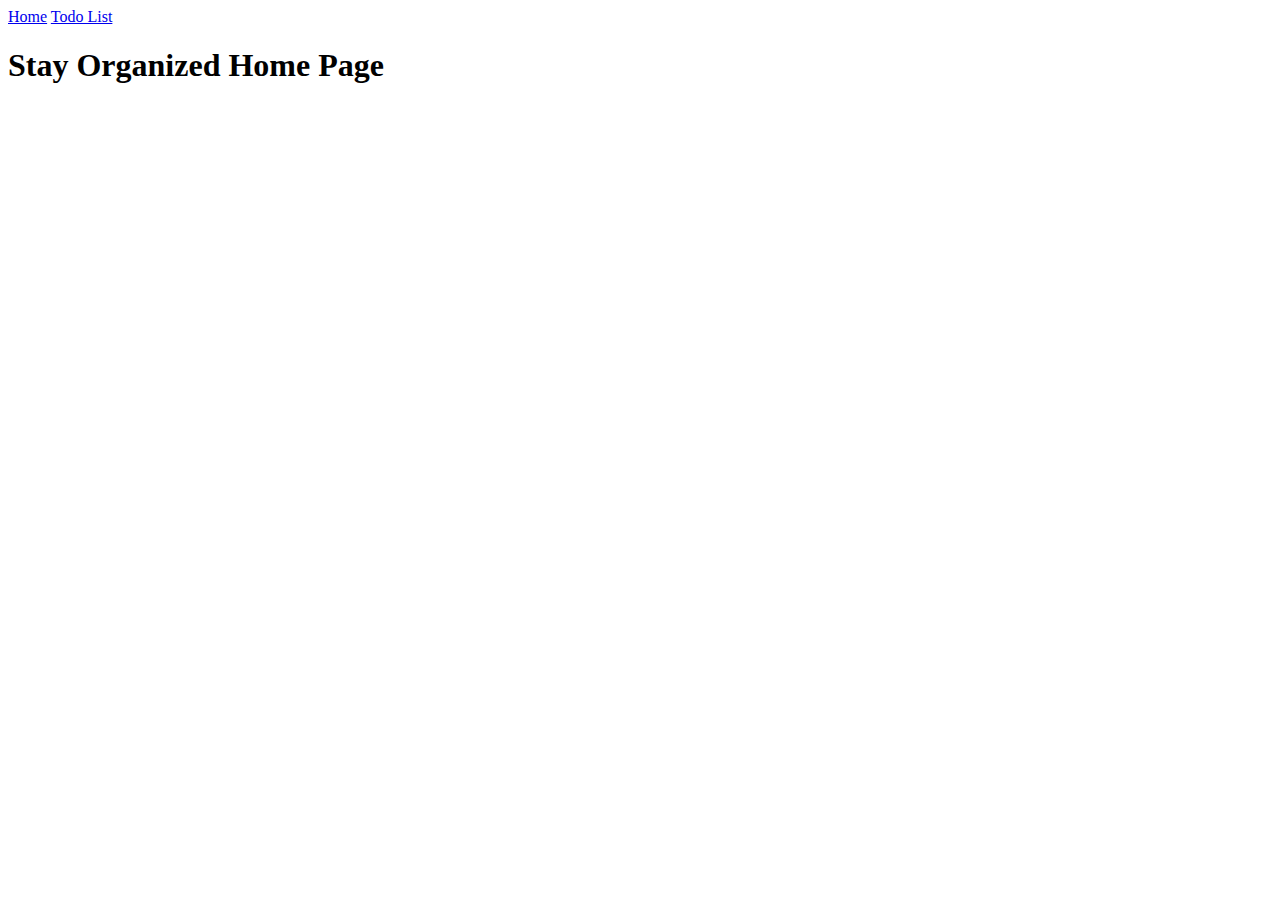
<file: index.html>
<!DOCTYPE html>
<html lang="en">
<head>
    <meta charset="UTF-8">
    <meta name="viewport" content="width=device-width, initial-scale=1.0">
    <title>Stay Organized</title>
    <link href="https://cdn.jsdelivr.net/npm/bootstrap@5.3.2/dist/css/bootstrap.min.css" rel="stylesheet" integrity="sha384-T3c6CoIi6uLrA9TneNEoa7RxnatzjcDSCmG1MXxSR1GAsXEV/Dwwykc2MPK8M2HN" crossorigin="anonymous">
    <script src="https://cdn.jsdelivr.net/npm/bootstrap@5.3.2/dist/js/bootstrap.bundle.min.js" integrity="sha384-C6RzsynM9kWDrMNeT87bh95OGNyZPhcTNXj1NW7RuBCsyN/o0jlpcV8Qyq46cDfL" crossorigin="anonymous"></script>
    <link rel="stylesheet" href="./styles/main.css">
    <script src="./scripts/main.js"></script>
</head>
<body>
    <nav>
        <a href="./index.html">Home</a>
        <a href="./todos.html">Todo List</a>
    </nav>
    <h1>
        Stay Organized Home Page
    </h1>
</body>
</html>
</file>
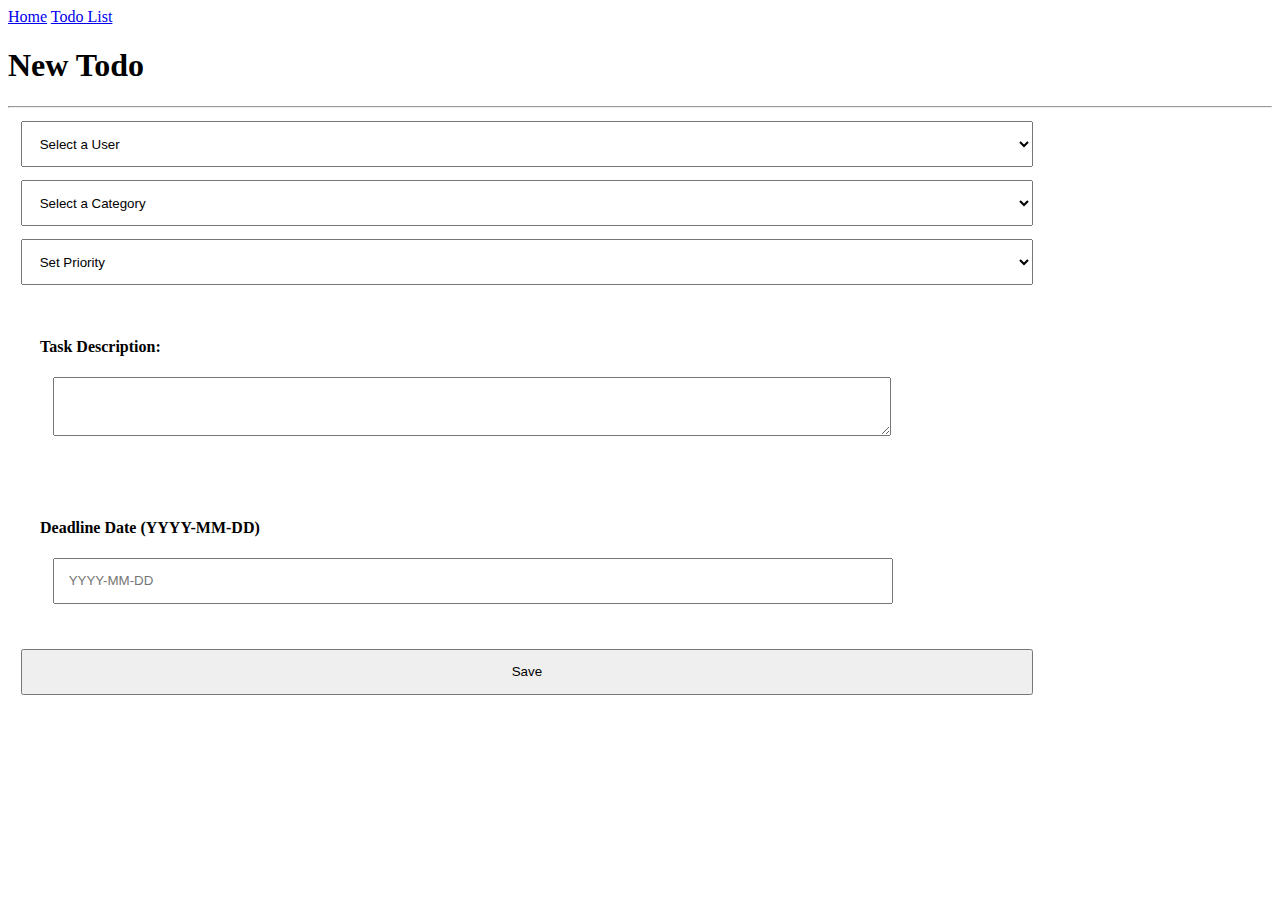
<file: new_todo.html>
<!DOCTYPE html>
<html lang="en">
<head>
    <meta charset="UTF-8">
    <meta name="viewport" content="width=device-width, initial-scale=1.0">
    <title>New Todo</title>
    <link href="https://cdn.jsdelivr.net/npm/bootstrap@5.3.2/dist/css/bootstrap.min.css" rel="stylesheet" integrity="sha384-T3c6CoIi6uLrA9TneNEoa7RxnatzjcDSCmG1MXxSR1GAsXEV/Dwwykc2MPK8M2HN" crossorigin="anonymous">
    <script src="https://cdn.jsdelivr.net/npm/bootstrap@5.3.2/dist/js/bootstrap.bundle.min.js" integrity="sha384-C6RzsynM9kWDrMNeT87bh95OGNyZPhcTNXj1NW7RuBCsyN/o0jlpcV8Qyq46cDfL" crossorigin="anonymous"></script>
    <link rel="stylesheet" href="./styles/main.css">
    <script src="./scripts/main.js"></script>
    <script src="./scripts/new_todo.js"></script>
</head>
<body>
    <nav>
        <a href="./index.html">Home</a>
        <a href="./todos.html">Todo List</a>
    </nav>
    <h1>
        New Todo
    </h1>
    <hr>
    <main>
    <!-- <form action="http://localhost:8083/api/todos/" method="POST"> -->

<!-- userid the user id, not the name -->
<select id="userList" name="userid">
    <option value="">Select a User</option>
</select>

<!-- category the category name -->
<select id="catList" name="category">
    <option>Select a Category</option>
</select>

<!-- priority High, Medium, or Low -->
<select name="priority" id="priorityList">
    <option value="">Set Priority</option>
    <option value="High">  High</option>
    <option value="Medium">Medium</option>
    <option value="Low">   Low</option>
</select>

<!-- description any string -->
<label>
    <h4>Task Description:</h4>
    <textarea name="description" id="description"></textarea>
</label>

<!-- deadline any string, but preferred as YYYY-MM-DD -->
<label>
    <h4>Deadline Date (YYYY-MM-DD)</h4>
    <input name="deadline" id="deadline" type="text" placeholder="YYYY-MM-DD">
</label>
<input type="submit" value="Save" id="saveButton" class="btn btn-success">
    <!-- </form> -->
</main>
</body>
</html>
</file>
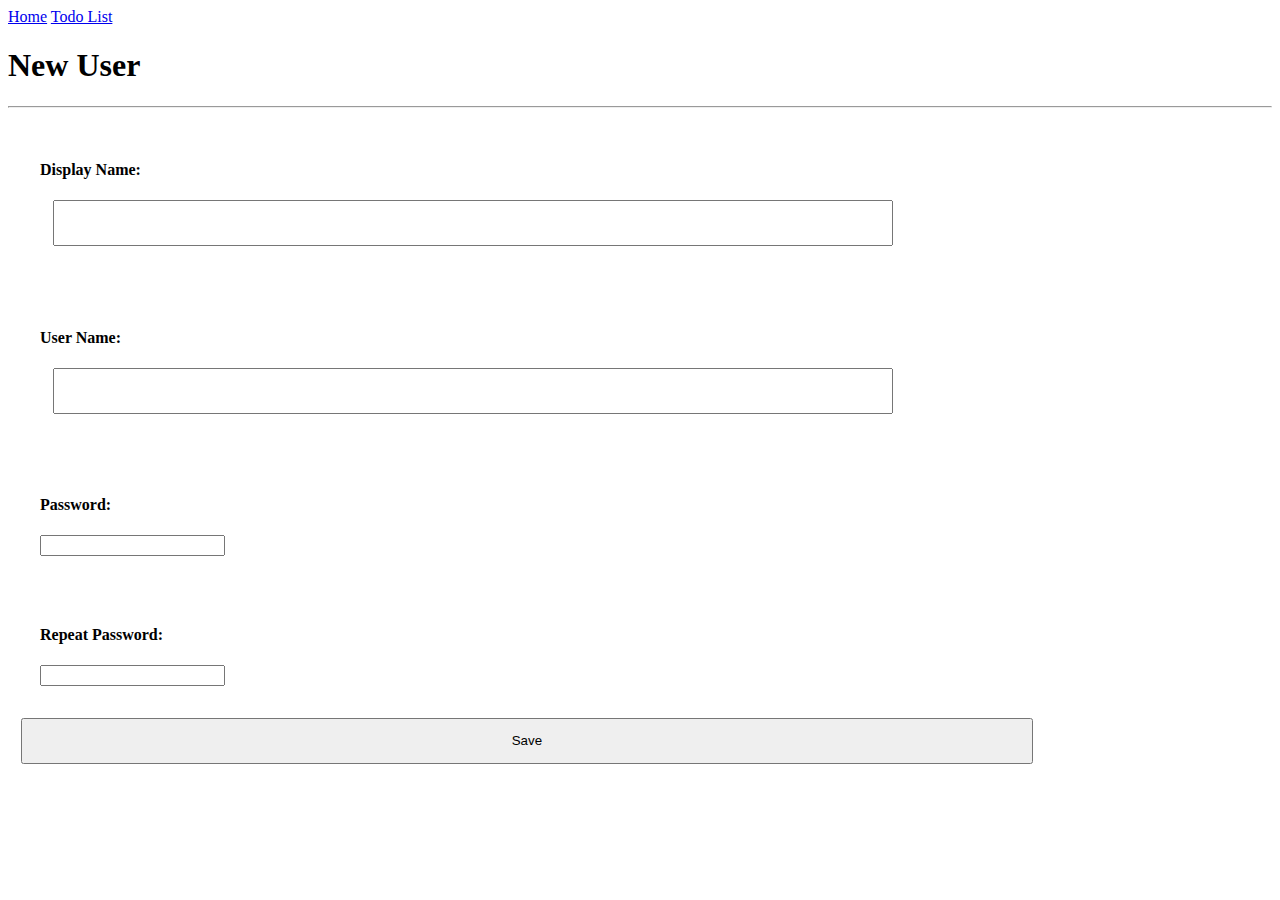
<file: new_user.html>
<!DOCTYPE html>
<html lang="en">
<head>
    <meta charset="UTF-8">
    <meta name="viewport" content="width=device-width, initial-scale=1.0">
    <title>New User</title>
    <link href="https://cdn.jsdelivr.net/npm/bootstrap@5.3.2/dist/css/bootstrap.min.css" rel="stylesheet" integrity="sha384-T3c6CoIi6uLrA9TneNEoa7RxnatzjcDSCmG1MXxSR1GAsXEV/Dwwykc2MPK8M2HN" crossorigin="anonymous">
    <script src="https://cdn.jsdelivr.net/npm/bootstrap@5.3.2/dist/js/bootstrap.bundle.min.js" integrity="sha384-C6RzsynM9kWDrMNeT87bh95OGNyZPhcTNXj1NW7RuBCsyN/o0jlpcV8Qyq46cDfL" crossorigin="anonymous"></script>
    <link rel="stylesheet" href="./styles/main.css">
    <script src="./scripts/main.js"></script>
    <script src="./scripts/new_user.js"></script>
</head>
<body>
    <nav>
        <a href="./index.html">Home</a>
        <a href="./todos.html">Todo List</a>
    </nav>
    <h1>
        New User
    </h1>
    <hr>
    <main>
    <!-- <form action="http://localhost:8083/api/user/" method="POST"> -->

        <label>
            <h4>Display Name:</h4>
            <input name="name" id="nameInput" type="text">
        </label>
        <label>
            <h4>User Name:</h4>
            <input name="username" id="usernameInput" type="text">
        </label>
        <label>
            <h4>Password:</h4>
            <input name="password" id="passwordInput" type="password">
        </label>
        <label>
            <h4>Repeat Password:</h4>
            <input id="repeatPassword" type="password">
        </label>
                
<input type="submit" value="Save" id="saveButton" class="btn btn-success">
    <!-- </form> -->
</main>
</body>
</html>
</file>
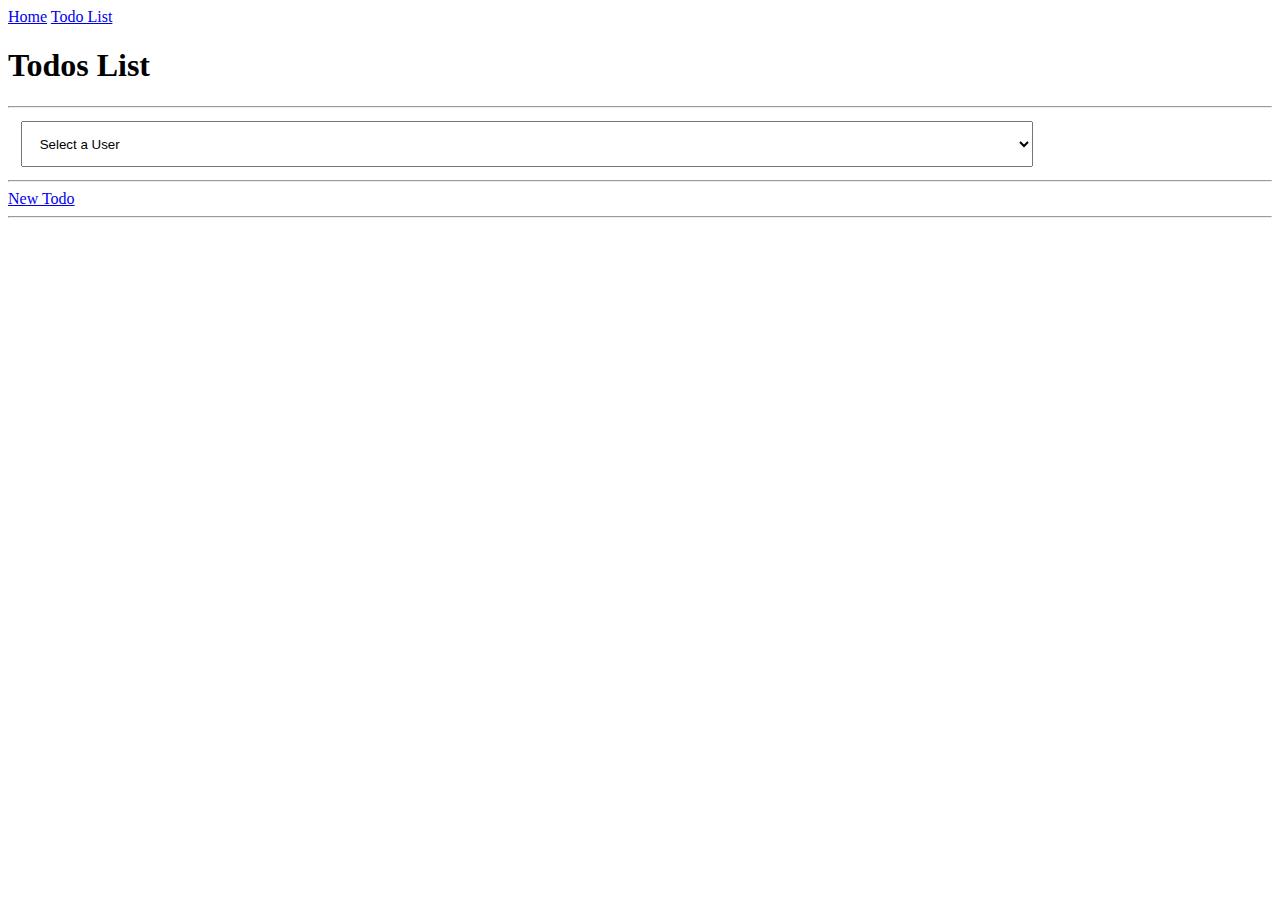
<file: todos.html>
<!DOCTYPE html>
<html lang="en">
<head>
    <meta charset="UTF-8">
    <meta name="viewport" content="width=device-width, initial-scale=1.0">
    <title>Todos List</title>
    <link href="https://cdn.jsdelivr.net/npm/bootstrap@5.3.2/dist/css/bootstrap.min.css" rel="stylesheet" integrity="sha384-T3c6CoIi6uLrA9TneNEoa7RxnatzjcDSCmG1MXxSR1GAsXEV/Dwwykc2MPK8M2HN" crossorigin="anonymous">
    <script src="https://cdn.jsdelivr.net/npm/bootstrap@5.3.2/dist/js/bootstrap.bundle.min.js" integrity="sha384-C6RzsynM9kWDrMNeT87bh95OGNyZPhcTNXj1NW7RuBCsyN/o0jlpcV8Qyq46cDfL" crossorigin="anonymous"></script>
    <link rel="stylesheet" href="./styles/main.css">
    <script src="./scripts/main.js"></script>
    <script src="./scripts/todos.js"></script>
</head>
<body>
    <nav>
        <a href="./index.html">Home</a>
        <a href="./todos.html">Todo List</a>
    </nav>
    <h1>
        Todos List
    </h1>
    <hr>
    <main>
        <select id="userList">
            <option value="">Select a User</option>
        </select>
        <hr>
        <a href="./new_todo.html" class="btn btn-success">New Todo</a>
        <hr>
        <div id="todoList"></div>
    </main>
</body>
</html>
</file>
<file: styles/main.css>
label,
textarea,
input[type=text],
input[type=submit],
select{
    display:block;
    width: 80%;
    margin: 1em;
    padding: 1em;
}
</file>
